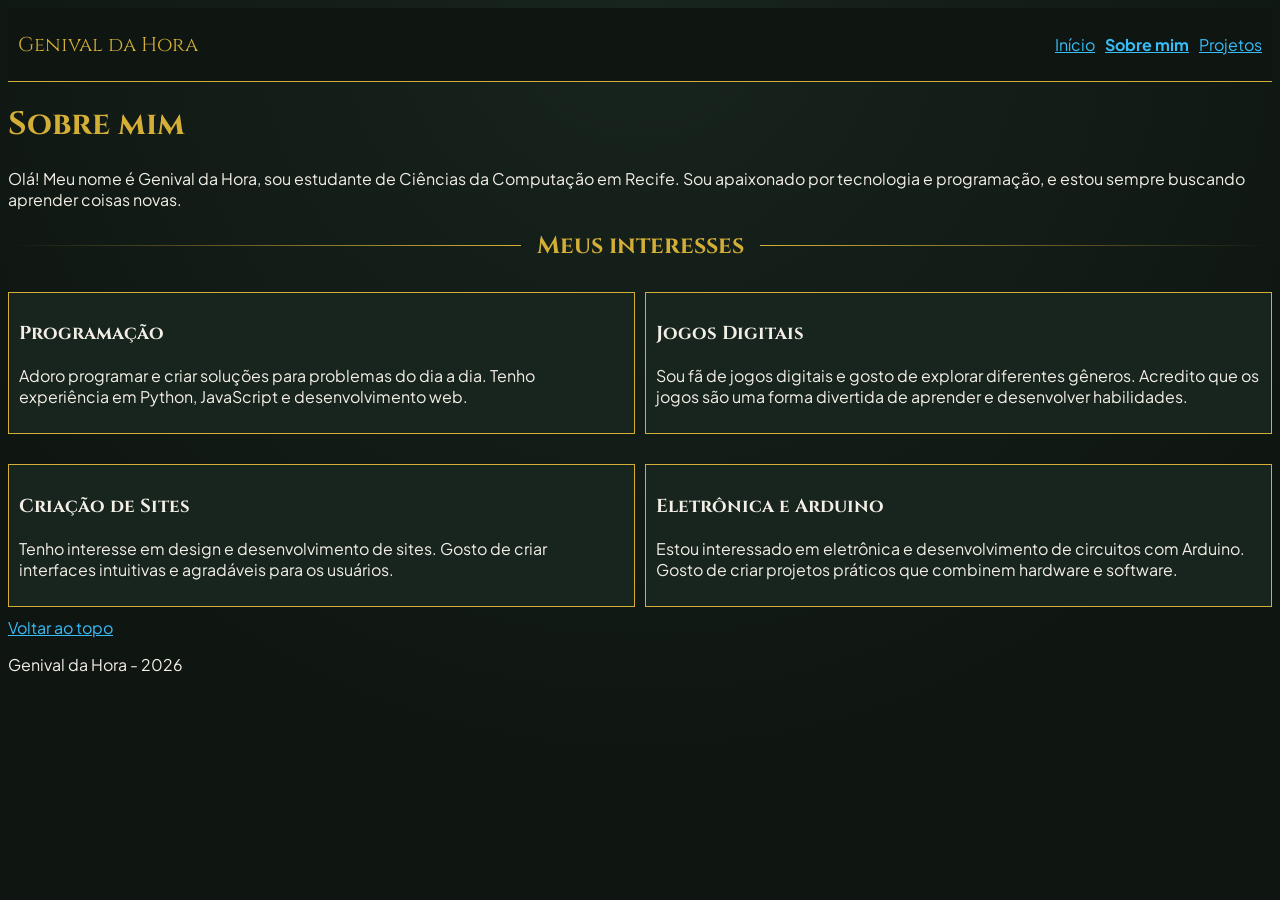
<file: sobre.html>
<!DOCTYPE html>
<html lang="pt-BR">
<head>
    <meta charset="UTF-8">
    <meta name="viewport" content="width=device-width, initial-scale=1.0">
    <title>Sobre mim | Genival da Hora</title>
    <link rel="preconnect" href="https://fonts.googleapis.com">
    <link rel="preconnect" href="https://fonts.gstatic.com" crossorigin>
    <link href="https://fonts.googleapis.com/css2?family=Cinzel:wght@400..900&family=JetBrains+Mono:wght@100..800&family=Plus+Jakarta+Sans:wght@200..800&display=swap" rel="stylesheet">
    <link rel="stylesheet" href="css/style.css">
</head>
<body id="topo">
    <header>
        <a href="index.html" class="logo">Genival da Hora</a>
        <nav>
            <ul id="menu-ul">
                <li><a href="index.html">Início</a></li>
                <li><a href="sobre.html" class="ativo">Sobre mim</a></li>
                <li><a href="projetos.html">Projetos</a></li>
            </ul>
        </nav>
    </header>
    <main>
        <h1>Sobre mim</h1>
        <p>Olá! Meu nome é Genival da Hora, sou estudante de Ciências da Computação em Recife. Sou apaixonado por tecnologia e programação, e estou sempre buscando aprender coisas novas.</p>
        <section>
            <h2>Meus interesses</h2>
            <div class="cartoes">
                <article>
                    <h3>Programação</h3>
                    <p>Adoro programar e criar soluções para problemas do dia a dia. Tenho experiência em Python, JavaScript e desenvolvimento web.</p>
                </article>
                <article>
                    <h3>Jogos Digitais</h3>
                    <p>Sou fã de jogos digitais e gosto de explorar diferentes gêneros. Acredito que os jogos são uma forma divertida de aprender e desenvolver habilidades.</p>
                </article>
                <article>
                    <h3>Criação de Sites</h3>
                    <p>Tenho interesse em design e desenvolvimento de sites. Gosto de criar interfaces intuitivas e agradáveis para os usuários.</p>
                </article>
                <article>
                    <h3>Eletrônica e Arduino</h3>
                    <p>Estou interessado em eletrônica e desenvolvimento de circuitos com Arduino. Gosto de criar projetos práticos que combinem hardware e software.</p>
                </article>
            </div>
        </section>
    </main>
    <footer>
        <a href="#topo">Voltar ao topo</a>
        <p>Genival da Hora - 2026</p>
    </footer>
    <script src="js/main.js"></script>
</body>
</html>
</file>
<file: css/style.css>
:root {
    --texto: #F3EFE6; /*Branco*/
    --texto-secundario: #94A39B; /*Cinza Médio*/
    --ciano: #38BDF8; /*Ciano*/
    --links: var(--ciano);
    --fundo: #0F1612; /*Verde Escuro*/
    --fonte-titulo: 'Cinzel', Georgia, serif; /*Fonte Título*/
    --fonte-texto: 'Plus Jakarta Sans', "Segoe UI", Arial, sans-serif; /*Fonte Texto*/
    --fonte-codigo: 'JetBrains Mono', Consolas, monospace; /*Fonte Código*/
    --borda: 1px solid var(--dourado); /*Dourado*/
    --peso-fonte-ativo: bold;
    --superficie: #18241E;  /*Verde Escuro 2*/
    --dourado: #D4AF37; /*Dourado*/
}

html {
    scroll-behavior: smooth;
}

body {
    background: radial-gradient(circle at top, var(--superficie), var(--fundo) 70%);
    background-attachment: fixed;
    color: var(--texto);
    font-family: var(--fonte-texto);
}

h1 {
    color: var(--dourado);
    font-size: 2rem;
}

h2 {
    color: var(--dourado);
    font-size: 1.5rem;
}

h1, h2, h3 {
    font-family: var(--fonte-titulo);
}

a {
    color: var(--links);
}

article {
    border: var(--borda);
    padding: 10px;
    margin: 10px 0;
    background-color: var(--superficie);
}

.ativo {
    font-weight: var(--peso-fonte-ativo);
}

#menu-ul {
    display: flex;
    gap: 10px;
    list-style: none;
    flex-wrap: wrap;
    padding: 0;    
}

header {
    display: flex;
    justify-content: space-between;
    align-items: center;
    flex-wrap: wrap;
    gap: 10px;
    position: sticky;
    top: 0;
    background-color: var(--fundo);
    z-index: 10;
    border-bottom: var(--borda);
    padding: 10px;
}

.cartoes {
    display: grid;
    grid-template-columns: 1fr 1fr;
    gap: 10px;
}

.logo {
    font-family: var(--fonte-titulo);
    color: var(--dourado);
    font-size: 1.25rem;
    text-decoration: none;
}

.tela-titulo {
    text-align: center;
    padding: 2rem 1rem;
}

.tela-titulo h1 {
    font-size: 3rem;
}

.subtitulo {
    color: var(--texto-secundario);
}

.botoes {
    display: flex;
    justify-content: center;
    gap: 10px;
    flex-wrap: wrap;
}

.botao {
    padding: 0.75rem 1.5rem;
    border: var(--borda);
    border-radius: 4px;
    color: var(--dourado);
    font-family: var(--fonte-titulo);
    text-decoration: none;
    transition: background-color 0.3s, color 0.3s;
}

.botao:hover, .botao:focus-visible {
    color: var(--fundo);
    background-color: var(--dourado);
}

img {
    max-width: 100%;
    height: auto;
}

.tela-titulo img {
    width: 200px;
    border-radius: 50%;
    border: var(--dourado) solid 3px;
    box-shadow: 0 0 20px var(--ciano);
}

.dialogo {
    max-width: 40rem;
    margin: 1.5rem auto;
    background-color: var(--superficie);
    border: var(--borda);
    border-radius: 8px;
    padding: 1rem 1.5rem;
    text-align: left;
    position: relative;
}

.dialogo::after {
    content: "▼";
    font-size: 0.75rem;
    position: absolute;
    right: 0.75rem;
    bottom: 0.5rem;
    animation: piscar 1s infinite alternate;
}

.icone {
    font-size: 2rem;
    display: block;
}

.tags {
    display: flex;
    flex-wrap: wrap;
    gap: 0.5rem;
    list-style: none;
    padding: 0;
}

.tags li {
    font-family: var(--fonte-codigo);
    font-size: 0.75rem;
    color: var(--ciano);
    border: 1px solid var(--ciano);
    border-radius: 4px;
    padding: 0.25rem 0.6rem;
    display: flex;
    align-items: center;
    gap: 0.3rem;
}

.tags img {
    width: 1em;
    height: 1em;
}

@media (max-width: 600px) {
    .cartoes {
        grid-template-columns: 1fr;
    }

    h1 {
        font-size: 1.5rem;
    }

    h2 {
        font-size: 1.2rem;
    }

    .tela-titulo h1 {
        font-size: 2rem;
    }
}

section h2 {
    display: flex;
    align-items: center;
    gap: 1rem;
}

section h2::before, section h2::after {
    content: "";
    flex: 1;
    height: 1px;
}

section h2::before {
    background: linear-gradient(to right, transparent, var(--dourado));
}

section h2::after {
    background: linear-gradient(to left, transparent, var(--dourado));
}

.inventario article {
    transition: transform 0.3s, box-shadow 0.3s;
}

.inventario article:hover {
    transform: translateY(-4px);
    box-shadow: 0 0 15px var(--ciano);
}

a:focus-visible {
    outline: 2px solid var(--dourado);
    outline-offset: 3px;
    border-radius: 2px;
}

@media (prefers-reduced-motion: reduce) {
    html { scroll-behavior: auto; }
    .dialogo::after { animation: none; }
    .inventario article:hover {
        transform: none;
    }
}

@keyframes piscar {
    from {opacity: 1;}
    to {opacity: 0.2;}
}
</file>
